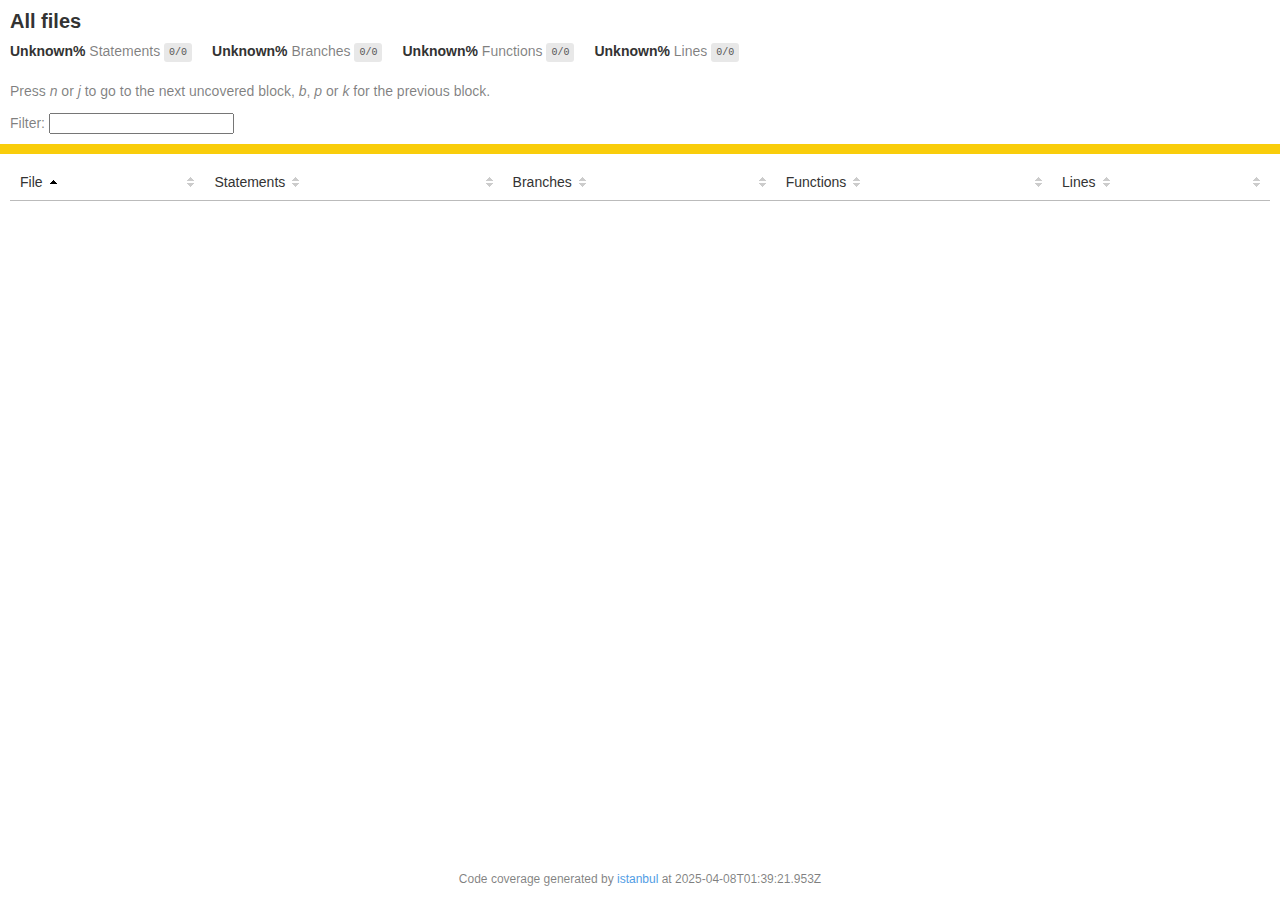
<file: coverage/angular-testing-project/index.html>
<!doctype html>
<html lang="en">

<head>
    <title>Code coverage report for All files</title>
    <meta charset="utf-8" />
    <link rel="stylesheet" href="prettify.css" />
    <link rel="stylesheet" href="base.css" />
    <link rel="shortcut icon" type="image/x-icon" href="favicon.png" />
    <meta name="viewport" content="width=device-width, initial-scale=1" />
    <style type='text/css'>
        .coverage-summary .sorter {
            background-image: url(sort-arrow-sprite.png);
        }
    </style>
</head>
    
<body>
<div class='wrapper'>
    <div class='pad1'>
        <h1>All files</h1>
        <div class='clearfix'>
            
            <div class='fl pad1y space-right2'>
                <span class="strong">Unknown% </span>
                <span class="quiet">Statements</span>
                <span class='fraction'>0/0</span>
            </div>
        
            
            <div class='fl pad1y space-right2'>
                <span class="strong">Unknown% </span>
                <span class="quiet">Branches</span>
                <span class='fraction'>0/0</span>
            </div>
        
            
            <div class='fl pad1y space-right2'>
                <span class="strong">Unknown% </span>
                <span class="quiet">Functions</span>
                <span class='fraction'>0/0</span>
            </div>
        
            
            <div class='fl pad1y space-right2'>
                <span class="strong">Unknown% </span>
                <span class="quiet">Lines</span>
                <span class='fraction'>0/0</span>
            </div>
        
            
        </div>
        <p class="quiet">
            Press <em>n</em> or <em>j</em> to go to the next uncovered block, <em>b</em>, <em>p</em> or <em>k</em> for the previous block.
        </p>
        <template id="filterTemplate">
            <div class="quiet">
                Filter:
                <input type="search" id="fileSearch">
            </div>
        </template>
    </div>
    <div class='status-line medium'></div>
    <div class="pad1">
<table class="coverage-summary">
<thead>
<tr>
   <th data-col="file" data-fmt="html" data-html="true" class="file">File</th>
   <th data-col="pic" data-type="number" data-fmt="html" data-html="true" class="pic"></th>
   <th data-col="statements" data-type="number" data-fmt="pct" class="pct">Statements</th>
   <th data-col="statements_raw" data-type="number" data-fmt="html" class="abs"></th>
   <th data-col="branches" data-type="number" data-fmt="pct" class="pct">Branches</th>
   <th data-col="branches_raw" data-type="number" data-fmt="html" class="abs"></th>
   <th data-col="functions" data-type="number" data-fmt="pct" class="pct">Functions</th>
   <th data-col="functions_raw" data-type="number" data-fmt="html" class="abs"></th>
   <th data-col="lines" data-type="number" data-fmt="pct" class="pct">Lines</th>
   <th data-col="lines_raw" data-type="number" data-fmt="html" class="abs"></th>
</tr>
</thead>
<tbody></tbody>
</table>
</div>
                <div class='push'></div><!-- for sticky footer -->
            </div><!-- /wrapper -->
            <div class='footer quiet pad2 space-top1 center small'>
                Code coverage generated by
                <a href="https://istanbul.js.org/" target="_blank" rel="noopener noreferrer">istanbul</a>
                at 2025-04-08T01:39:21.953Z
            </div>
        <script src="prettify.js"></script>
        <script>
            window.onload = function () {
                prettyPrint();
            };
        </script>
        <script src="sorter.js"></script>
        <script src="block-navigation.js"></script>
    </body>
</html>
</file>
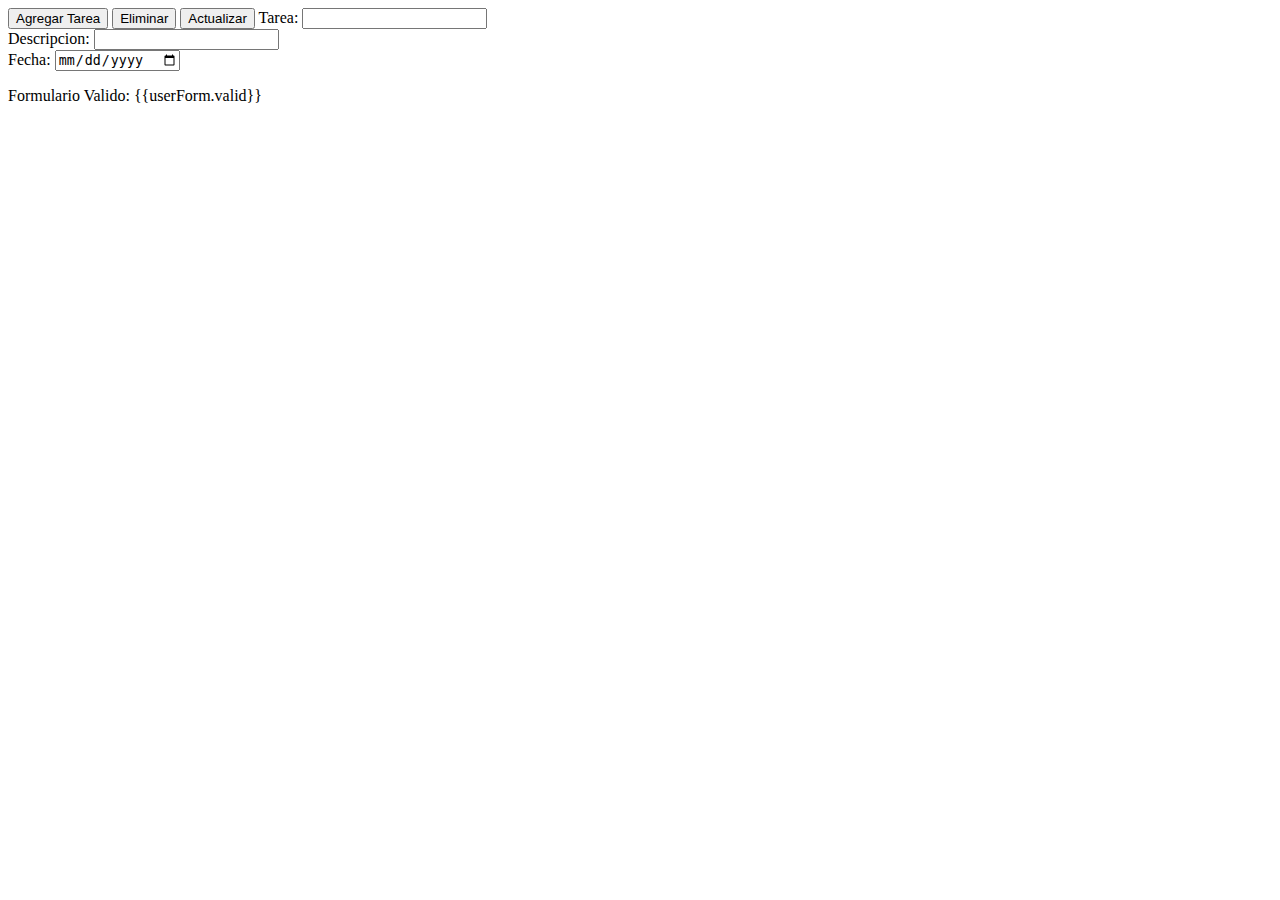
<file: src/app/task-list/task-list.component.html>
<body>


<form [formGroup]="userForm" (ngSubmit)="onSubmit()">
    <button type="submit" [disabled]="userForm.invalid" (click)="addTask(userForm.value.tarea)">Agregar Tarea</button>
    <button type="button" (click)="deleteTask(userForm.value.tarea)">Eliminar</button>
    <button type="button" (click)="updateTask(userForm.value.tarea)">Actualizar</button>
        <label for="tarea">Tarea:</label>
        <input type="text" id="tarea" name="tarea" formControlName="tarea" > 

    <div> 
        <label for="descripcion">Descripcion:</label>
        <input type="text" id="descripcion" name="descripcion" formControlName="descripcion">

    </div>

    <div> 
        <label for ="fecha">Fecha:</label>
        <input type="date" id="fecha" name="fecha" formControlName="fecha">
    </div>


</form>

</body>

<div class="estado">
    Formulario Valido: {{userForm.valid}}
  </div>
</file>
<file: coverage/angular-testing-project/prettify.css>
.pln{color:#000}@media screen{.str{color:#080}.kwd{color:#008}.com{color:#800}.typ{color:#606}.lit{color:#066}.pun,.opn,.clo{color:#660}.tag{color:#008}.atn{color:#606}.atv{color:#080}.dec,.var{color:#606}.fun{color:red}}@media print,projection{.str{color:#060}.kwd{color:#006;font-weight:bold}.com{color:#600;font-style:italic}.typ{color:#404;font-weight:bold}.lit{color:#044}.pun,.opn,.clo{color:#440}.tag{color:#006;font-weight:bold}.atn{color:#404}.atv{color:#060}}pre.prettyprint{padding:2px;border:1px solid #888}ol.linenums{margin-top:0;margin-bottom:0}li.L0,li.L1,li.L2,li.L3,li.L5,li.L6,li.L7,li.L8{list-style-type:none}li.L1,li.L3,li.L5,li.L7,li.L9{background:#eee}
</file>
<file: coverage/angular-testing-project/base.css>
body, html {
  margin:0; padding: 0;
  height: 100%;
}
body {
    font-family: Helvetica Neue, Helvetica, Arial;
    font-size: 14px;
    color:#333;
}
.small { font-size: 12px; }
*, *:after, *:before {
  -webkit-box-sizing:border-box;
     -moz-box-sizing:border-box;
          box-sizing:border-box;
  }
h1 { font-size: 20px; margin: 0;}
h2 { font-size: 14px; }
pre {
    font: 12px/1.4 Consolas, "Liberation Mono", Menlo, Courier, monospace;
    margin: 0;
    padding: 0;
    -moz-tab-size: 2;
    -o-tab-size:  2;
    tab-size: 2;
}
a { color:#0074D9; text-decoration:none; }
a:hover { text-decoration:underline; }
.strong { font-weight: bold; }
.space-top1 { padding: 10px 0 0 0; }
.pad2y { padding: 20px 0; }
.pad1y { padding: 10px 0; }
.pad2x { padding: 0 20px; }
.pad2 { padding: 20px; }
.pad1 { padding: 10px; }
.space-left2 { padding-left:55px; }
.space-right2 { padding-right:20px; }
.center { text-align:center; }
.clearfix { display:block; }
.clearfix:after {
  content:'';
  display:block;
  height:0;
  clear:both;
  visibility:hidden;
  }
.fl { float: left; }
@media only screen and (max-width:640px) {
  .col3 { width:100%; max-width:100%; }
  .hide-mobile { display:none!important; }
}

.quiet {
  color: #7f7f7f;
  color: rgba(0,0,0,0.5);
}
.quiet a { opacity: 0.7; }

.fraction {
  font-family: Consolas, 'Liberation Mono', Menlo, Courier, monospace;
  font-size: 10px;
  color: #555;
  background: #E8E8E8;
  padding: 4px 5px;
  border-radius: 3px;
  vertical-align: middle;
}

div.path a:link, div.path a:visited { color: #333; }
table.coverage {
  border-collapse: collapse;
  margin: 10px 0 0 0;
  padding: 0;
}

table.coverage td {
  margin: 0;
  padding: 0;
  vertical-align: top;
}
table.coverage td.line-count {
    text-align: right;
    padding: 0 5px 0 20px;
}
table.coverage td.line-coverage {
    text-align: right;
    padding-right: 10px;
    min-width:20px;
}

table.coverage td span.cline-any {
    display: inline-block;
    padding: 0 5px;
    width: 100%;
}
.missing-if-branch {
    display: inline-block;
    margin-right: 5px;
    border-radius: 3px;
    position: relative;
    padding: 0 4px;
    background: #333;
    color: yellow;
}

.skip-if-branch {
    display: none;
    margin-right: 10px;
    position: relative;
    padding: 0 4px;
    background: #ccc;
    color: white;
}
.missing-if-branch .typ, .skip-if-branch .typ {
    color: inherit !important;
}
.coverage-summary {
  border-collapse: collapse;
  width: 100%;
}
.coverage-summary tr { border-bottom: 1px solid #bbb; }
.keyline-all { border: 1px solid #ddd; }
.coverage-summary td, .coverage-summary th { padding: 10px; }
.coverage-summary tbody { border: 1px solid #bbb; }
.coverage-summary td { border-right: 1px solid #bbb; }
.coverage-summary td:last-child { border-right: none; }
.coverage-summary th {
  text-align: left;
  font-weight: normal;
  white-space: nowrap;
}
.coverage-summary th.file { border-right: none !important; }
.coverage-summary th.pct { }
.coverage-summary th.pic,
.coverage-summary th.abs,
.coverage-summary td.pct,
.coverage-summary td.abs { text-align: right; }
.coverage-summary td.file { white-space: nowrap;  }
.coverage-summary td.pic { min-width: 120px !important;  }
.coverage-summary tfoot td { }

.coverage-summary .sorter {
    height: 10px;
    width: 7px;
    display: inline-block;
    margin-left: 0.5em;
    background: url(sort-arrow-sprite.png) no-repeat scroll 0 0 transparent;
}
.coverage-summary .sorted .sorter {
    background-position: 0 -20px;
}
.coverage-summary .sorted-desc .sorter {
    background-position: 0 -10px;
}
.status-line {  height: 10px; }
/* yellow */
.cbranch-no { background: yellow !important; color: #111; }
/* dark red */
.red.solid, .status-line.low, .low .cover-fill { background:#C21F39 }
.low .chart { border:1px solid #C21F39 }
.highlighted,
.highlighted .cstat-no, .highlighted .fstat-no, .highlighted .cbranch-no{
  background: #C21F39 !important;
}
/* medium red */
.cstat-no, .fstat-no, .cbranch-no, .cbranch-no { background:#F6C6CE }
/* light red */
.low, .cline-no { background:#FCE1E5 }
/* light green */
.high, .cline-yes { background:rgb(230,245,208) }
/* medium green */
.cstat-yes { background:rgb(161,215,106) }
/* dark green */
.status-line.high, .high .cover-fill { background:rgb(77,146,33) }
.high .chart { border:1px solid rgb(77,146,33) }
/* dark yellow (gold) */
.status-line.medium, .medium .cover-fill { background: #f9cd0b; }
.medium .chart { border:1px solid #f9cd0b; }
/* light yellow */
.medium { background: #fff4c2; }

.cstat-skip { background: #ddd; color: #111; }
.fstat-skip { background: #ddd; color: #111 !important; }
.cbranch-skip { background: #ddd !important; color: #111; }

span.cline-neutral { background: #eaeaea; }

.coverage-summary td.empty {
    opacity: .5;
    padding-top: 4px;
    padding-bottom: 4px;
    line-height: 1;
    color: #888;
}

.cover-fill, .cover-empty {
  display:inline-block;
  height: 12px;
}
.chart {
  line-height: 0;
}
.cover-empty {
    background: white;
}
.cover-full {
    border-right: none !important;
}
pre.prettyprint {
    border: none !important;
    padding: 0 !important;
    margin: 0 !important;
}
.com { color: #999 !important; }
.ignore-none { color: #999; font-weight: normal; }

.wrapper {
  min-height: 100%;
  height: auto !important;
  height: 100%;
  margin: 0 auto -48px;
}
.footer, .push {
  height: 48px;
}
</file>
